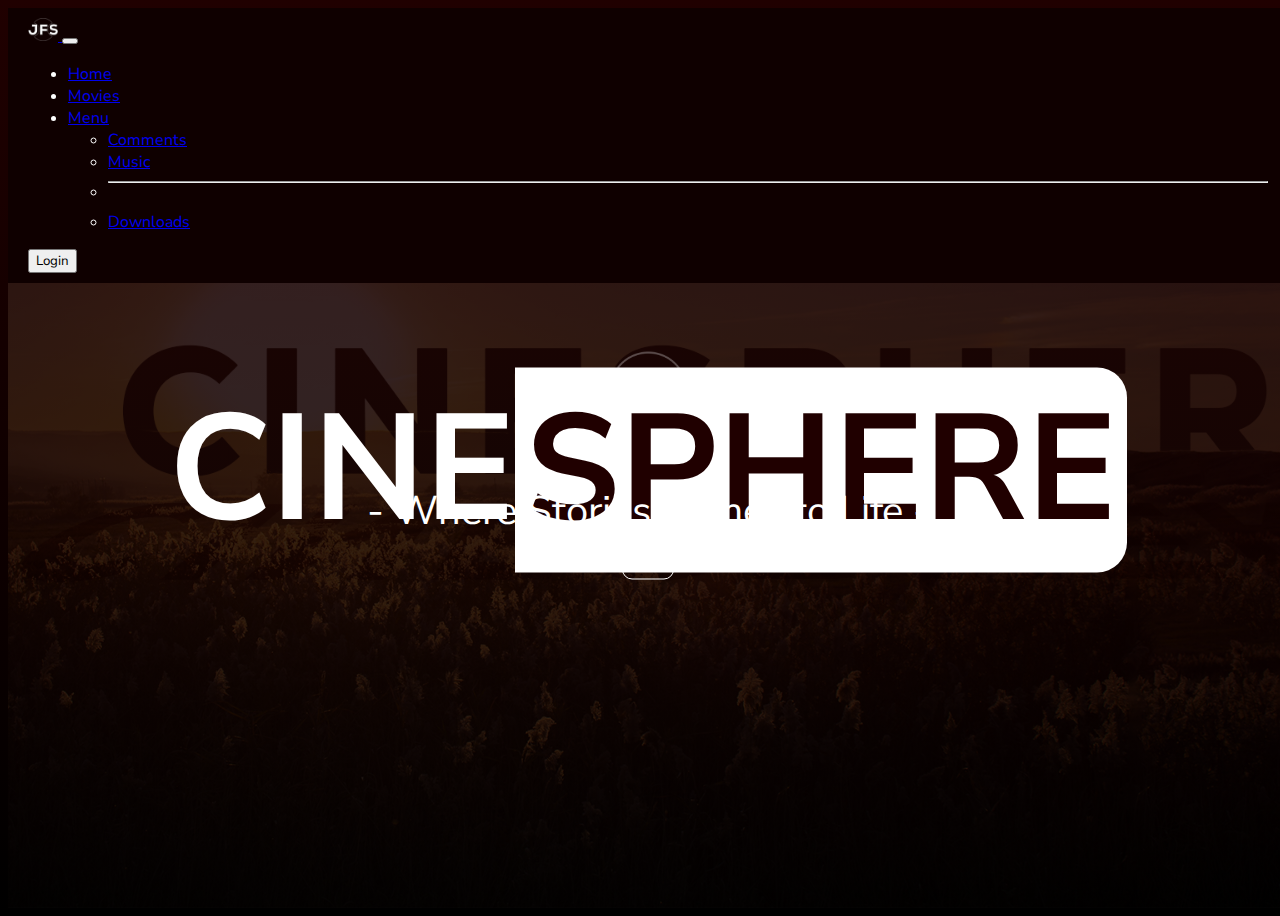
<file: index.html>
<!DOCTYPE html>
<html lang="en">
<head>
    <meta charset="UTF-8">
    <meta name="viewport" content="width=device-width, initial-scale=1.0">
    <title>JFS: Where Stories Come to Life</title>
    <link href="https://cdn.jsdelivr.net/npm/bootstrap@5.3.1/dist/css/bootstrap.min.css" rel="stylesheet" integrity="sha384-4bw+/aepP/YC94hEpVNVgiZdgIC5+VKNBQNGCHeKRQN+PtmoHDEXuppvnDJzQIu9" crossorigin="anonymous">
    <link rel="stylesheet" href="style.css">
    <link rel="preconnect" href="https://fonts.googleapis.com">
    <link rel="preconnect" href="https://fonts.gstatic.com" crossorigin>
    <link href="https://fonts.googleapis.com/css2?family=Nunito+Sans:ital,opsz,wght@0,6..12,200;0,6..12,300;0,6..12,400;0,6..12,500;0,6..12,600;0,6..12,700;0,6..12,800;0,6..12,900;0,6..12,1000;1,6..12,200;1,6..12,300;1,6..12,400;1,6..12,500;1,6..12,600;1,6..12,700;1,6..12,800;1,6..12,900;1,6..12,1000&display=swap" rel="stylesheet">
    <link rel="preconnect" href="https://fonts.googleapis.com">
    <link rel="preconnect" href="https://fonts.gstatic.com" crossorigin>
    <link href="https://fonts.googleapis.com/css2?family=Kalam:wght@300;400;700&family=Nunito+Sans:ital,opsz,wght@0,6..12,200;0,6..12,300;0,6..12,400;0,6..12,500;0,6..12,600;0,6..12,700;0,6..12,800;0,6..12,900;0,6..12,1000;1,6..12,200;1,6..12,300;1,6..12,400;1,6..12,500;1,6..12,600;1,6..12,700;1,6..12,800;1,6..12,900;1,6..12,1000&display=swap" rel="stylesheet">
</head>
<body>
  <div class="hero hero-md">
    <nav class="navbar navbar-expand-lg fixed-top" data-bs-theme="dark">
      <div class="container-fluid">
        <a class="navbar-brand" href="login.html">
          <img src="img/logo.png" alt="Bootstrap" width="30">
        </a>    
        <button class="navbar-toggler" type="button" data-bs-toggle="collapse" data-bs-target="#navbarSupportedContent" aria-controls="navbarSupportedContent" aria-expanded="false" aria-label="Toggle navigation">
          <span class="navbar-toggler-icon"></span>
        </button>
        <div class="collapse navbar-collapse" id="navbarSupportedContent">
          <ul class="navbar-nav me-auto mb-2 mb-lg-0">
            <li class="nav-item">
              <a class="nav-link" aria-current="page" href="login.html">Home</a>
            </li>
            <li class="nav-item">
              <a class="nav-link" href="login.html">Movies</a>
            </li>
            <li class="nav-item dropdown">
              <a class="nav-link dropdown-toggle" href="#" role="button" data-bs-toggle="dropdown" aria-expanded="false">
                Menu
              </a>
              <ul class="dropdown-menu">
                <li><a class="dropdown-item" href="login.html">Comments</a></li>
                <li><a class="dropdown-item" href="login.html">Music</a></li>
                <li><hr class="dropdown-divider"></li>
                <li><a class="dropdown-item" href="login.html">Downloads</a></li>
              </ul>
            </li>
          </ul>
          <form class="d-flex" role="search">
            <!-- <input class="form-control me-2" type="search" placeholder="Search" aria-label="Search"> -->
            <button class="btn btn-outline-light" type="submit">Login</button>
          </form>
        </div>
      </div>
    </nav>

    <div class="hero-content" id="home">
      <img src="img/logo.png" alt="" width="10%" class="rotate">
      <h1 class="hero-title">CINE<span class="hero-subtitle2">SPHERE</span></h1>
      <p class="hero-subtitle">- Where Stories Comes to Life -</p>
      <!-- <button class="btn btn-outline-light hero-search" type="submit"><a href="login.html">Login</a></button> -->
      <a href="login.html" class="hero-search">Login</a>
    </div>

  </div>

  <script src="https://cdn.jsdelivr.net/npm/bootstrap@5.3.1/dist/js/bootstrap.bundle.min.js" integrity="sha384-HwwvtgBNo3bZJJLYd8oVXjrBZt8cqVSpeBNS5n7C8IVInixGAoxmnlMuBnhbgrkm" crossorigin="anonymous"></script>
</body>
</html>
</file>
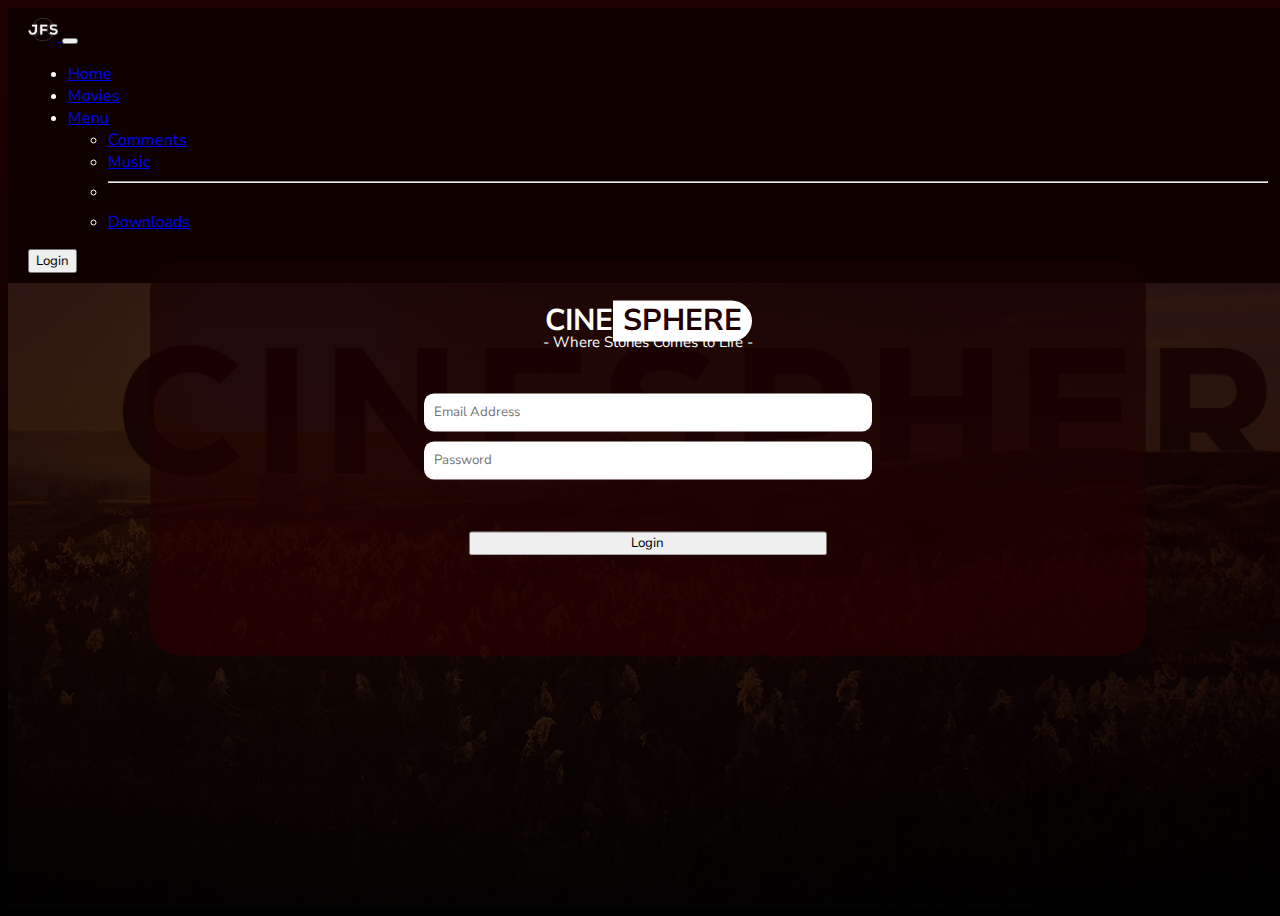
<file: login.html>
<!DOCTYPE html>
<html lang="en">
<head>
    <meta charset="UTF-8">
    <meta name="viewport" content="width=device-width, initial-scale=1.0">
    <title>JFS: Where Stories Come to Life</title>
    <link href="https://cdn.jsdelivr.net/npm/bootstrap@5.3.1/dist/css/bootstrap.min.css" rel="stylesheet" integrity="sha384-4bw+/aepP/YC94hEpVNVgiZdgIC5+VKNBQNGCHeKRQN+PtmoHDEXuppvnDJzQIu9" crossorigin="anonymous">
    <link rel="preconnect" href="https://fonts.googleapis.com">
    <link rel="preconnect" href="https://fonts.gstatic.com" crossorigin>
    <link href="https://fonts.googleapis.com/css2?family=Nunito+Sans:ital,opsz,wght@0,6..12,200;0,6..12,300;0,6..12,400;0,6..12,500;0,6..12,600;0,6..12,700;0,6..12,800;0,6..12,900;0,6..12,1000;1,6..12,200;1,6..12,300;1,6..12,400;1,6..12,500;1,6..12,600;1,6..12,700;1,6..12,800;1,6..12,900;1,6..12,1000&display=swap" rel="stylesheet">
    <link rel="preconnect" href="https://fonts.googleapis.com">
    <link rel="preconnect" href="https://fonts.gstatic.com" crossorigin>
    <link href="https://fonts.googleapis.com/css2?family=Kalam:wght@300;400;700&family=Nunito+Sans:ital,opsz,wght@0,6..12,200;0,6..12,300;0,6..12,400;0,6..12,500;0,6..12,600;0,6..12,700;0,6..12,800;0,6..12,900;0,6..12,1000;1,6..12,200;1,6..12,300;1,6..12,400;1,6..12,500;1,6..12,600;1,6..12,700;1,6..12,800;1,6..12,900;1,6..12,1000&display=swap" rel="stylesheet">
    <link rel="stylesheet" href="style.css">
  </head>
<body>
  <div class="hero hero-md">
    <nav class="navbar navbar-expand-lg fixed-top" data-bs-theme="dark">
      <div class="container-fluid">
        <a class="navbar-brand" href="login.html">
          <img src="img/logo.png" alt="Bootstrap" width="30">
        </a>    
        <button class="navbar-toggler" type="button" data-bs-toggle="collapse" data-bs-target="#navbarSupportedContent" aria-controls="navbarSupportedContent" aria-expanded="false" aria-label="Toggle navigation">
          <span class="navbar-toggler-icon"></span>
        </button>
        <div class="collapse navbar-collapse" id="navbarSupportedContent">
          <ul class="navbar-nav me-auto mb-2 mb-lg-0">
            <li class="nav-item">
              <a class="nav-link" aria-current="page" href="login.html">Home</a>
            </li>
            <li class="nav-item">
              <a class="nav-link" href="login.html">Movies</a>
            </li>
            <li class="nav-item dropdown">
              <a class="nav-link dropdown-toggle" href="#" role="button" data-bs-toggle="dropdown" aria-expanded="false">
                Menu
              </a>
              <ul class="dropdown-menu">
                <li><a class="dropdown-item" href="login.html">Comments</a></li>
                <li><a class="dropdown-item" href="login.html">Music</a></li>
                <li><hr class="dropdown-divider"></li>
                <li><a class="dropdown-item" href="login.html">Downloads</a></li>
              </ul>
            </li>
          </ul>
          <form class="d-flex" role="search">
            <!-- <input class="form-control me-2" type="search" placeholder="Search" aria-label="Search"> -->
            <button class="btn btn-outline-light" type="submit">Login</button>
          </form>
        </div>
      </div>
    </nav>

    <div class="hero-content login-form" id="home">
      <h1 class="hero-title">CINE<span class="hero-subtitle2">SPHERE</span></h1>
      <p class="hero-subtitle">- Where Stories Comes to Life -</p>
      <form action="" method="post" id="loginForm">
        <input type="email" name="Email" id="email" placeholder="Email Address">
        <input type="password" name="password" id="pswd" placeholder="Password">
        <p id="loginError" class="error"></p>
        <a href="main.html" id="link">
          <button class="btn btn-outline-light hey" type="submit">
            Login
          </button>
        </a>
      </form>
      <!-- <a href="main.html">
        <button class="btn btn-outline-light hey" type="submit">
          Login
        </button>
        
      </a> -->
    </div>

  </div>

  <script src="login.js"></script>
  <script src="https://cdn.jsdelivr.net/npm/bootstrap@5.3.1/dist/js/bootstrap.bundle.min.js" integrity="sha384-HwwvtgBNo3bZJJLYd8oVXjrBZt8cqVSpeBNS5n7C8IVInixGAoxmnlMuBnhbgrkm" crossorigin="anonymous"></script>
</body>
</html>
</file>
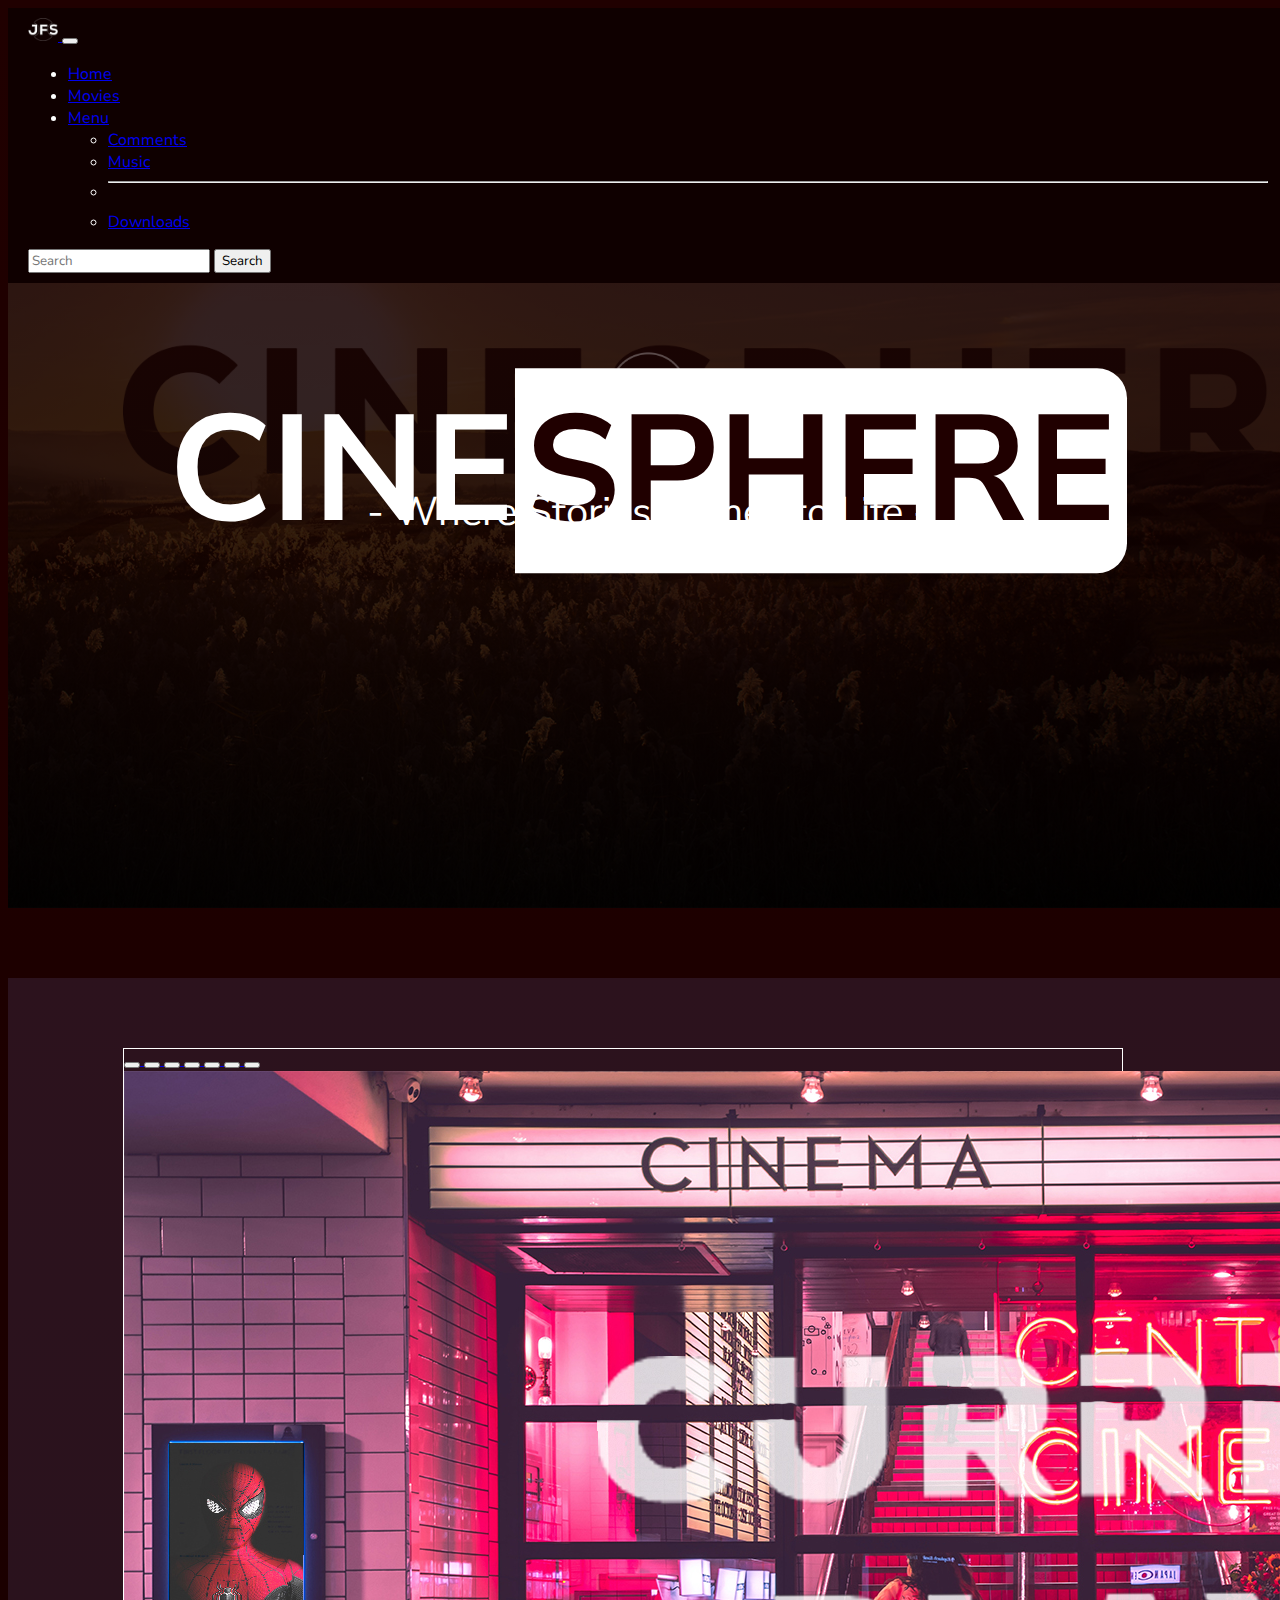
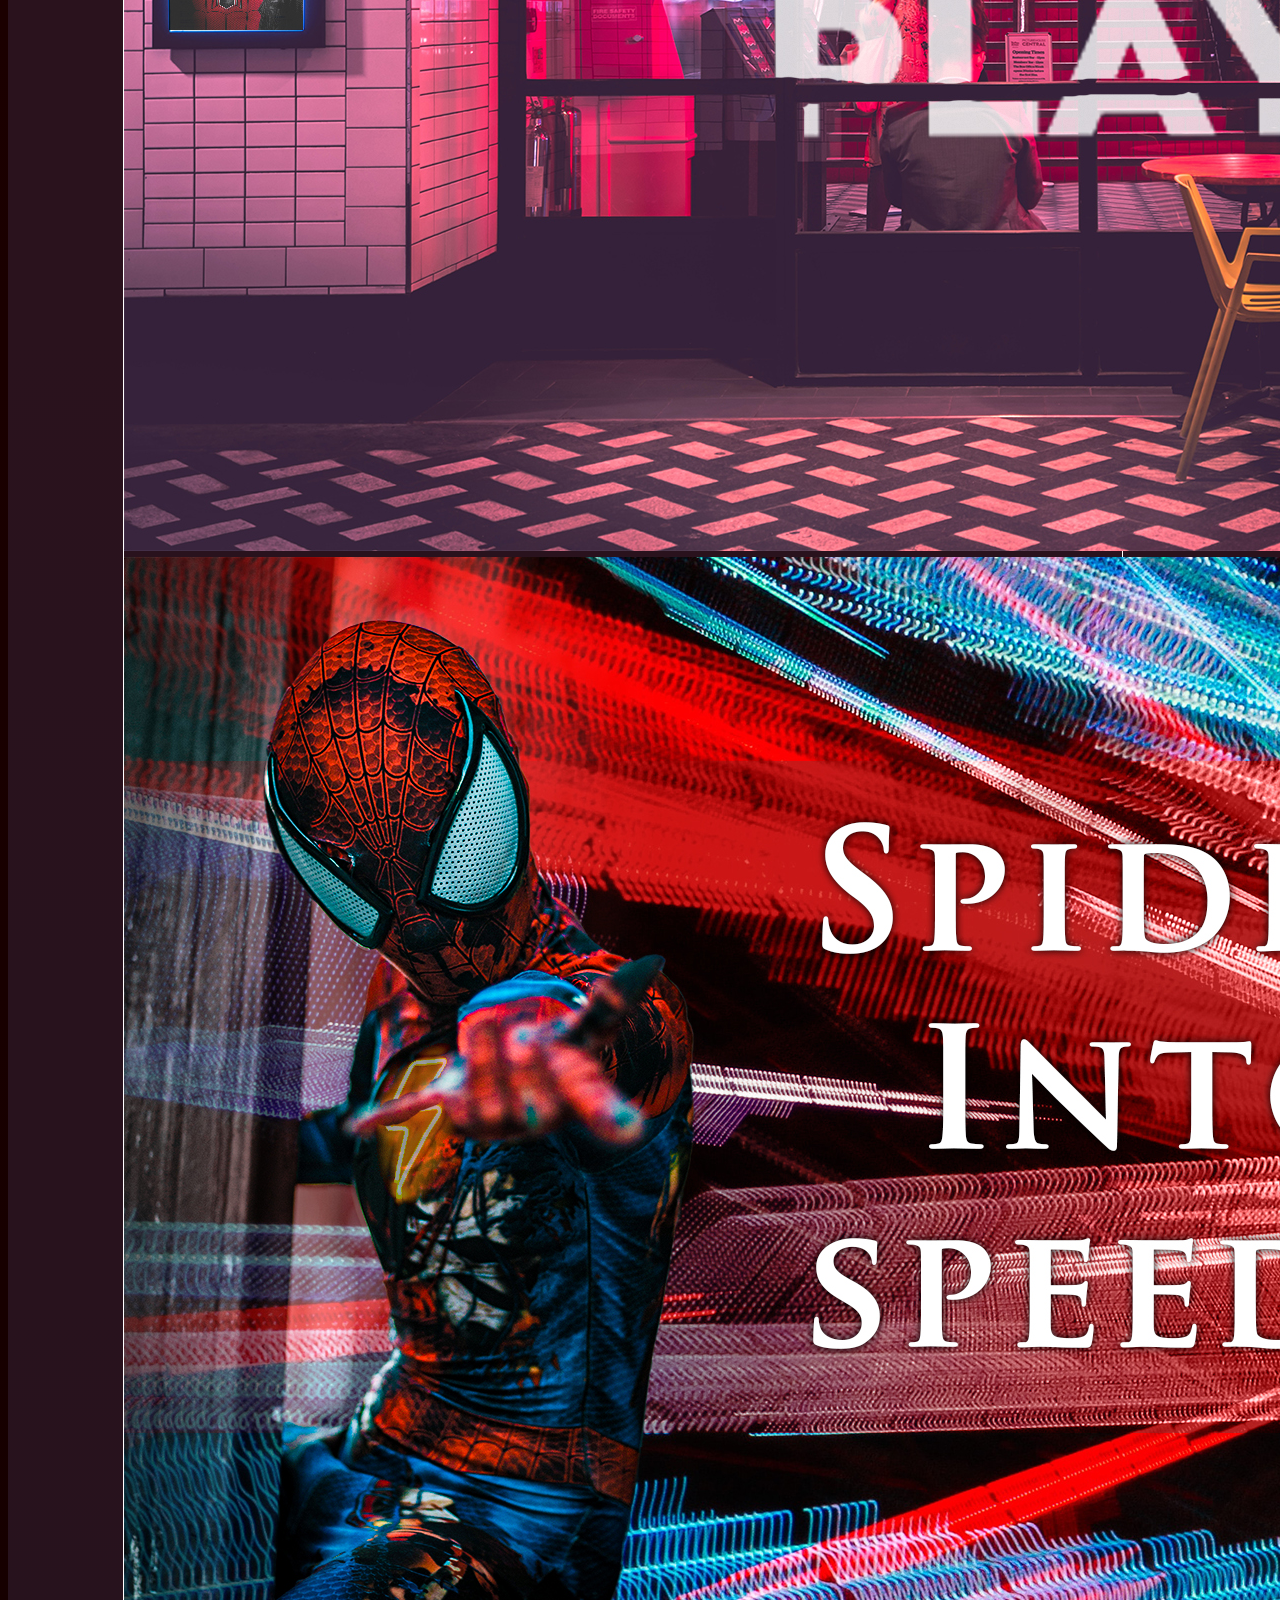
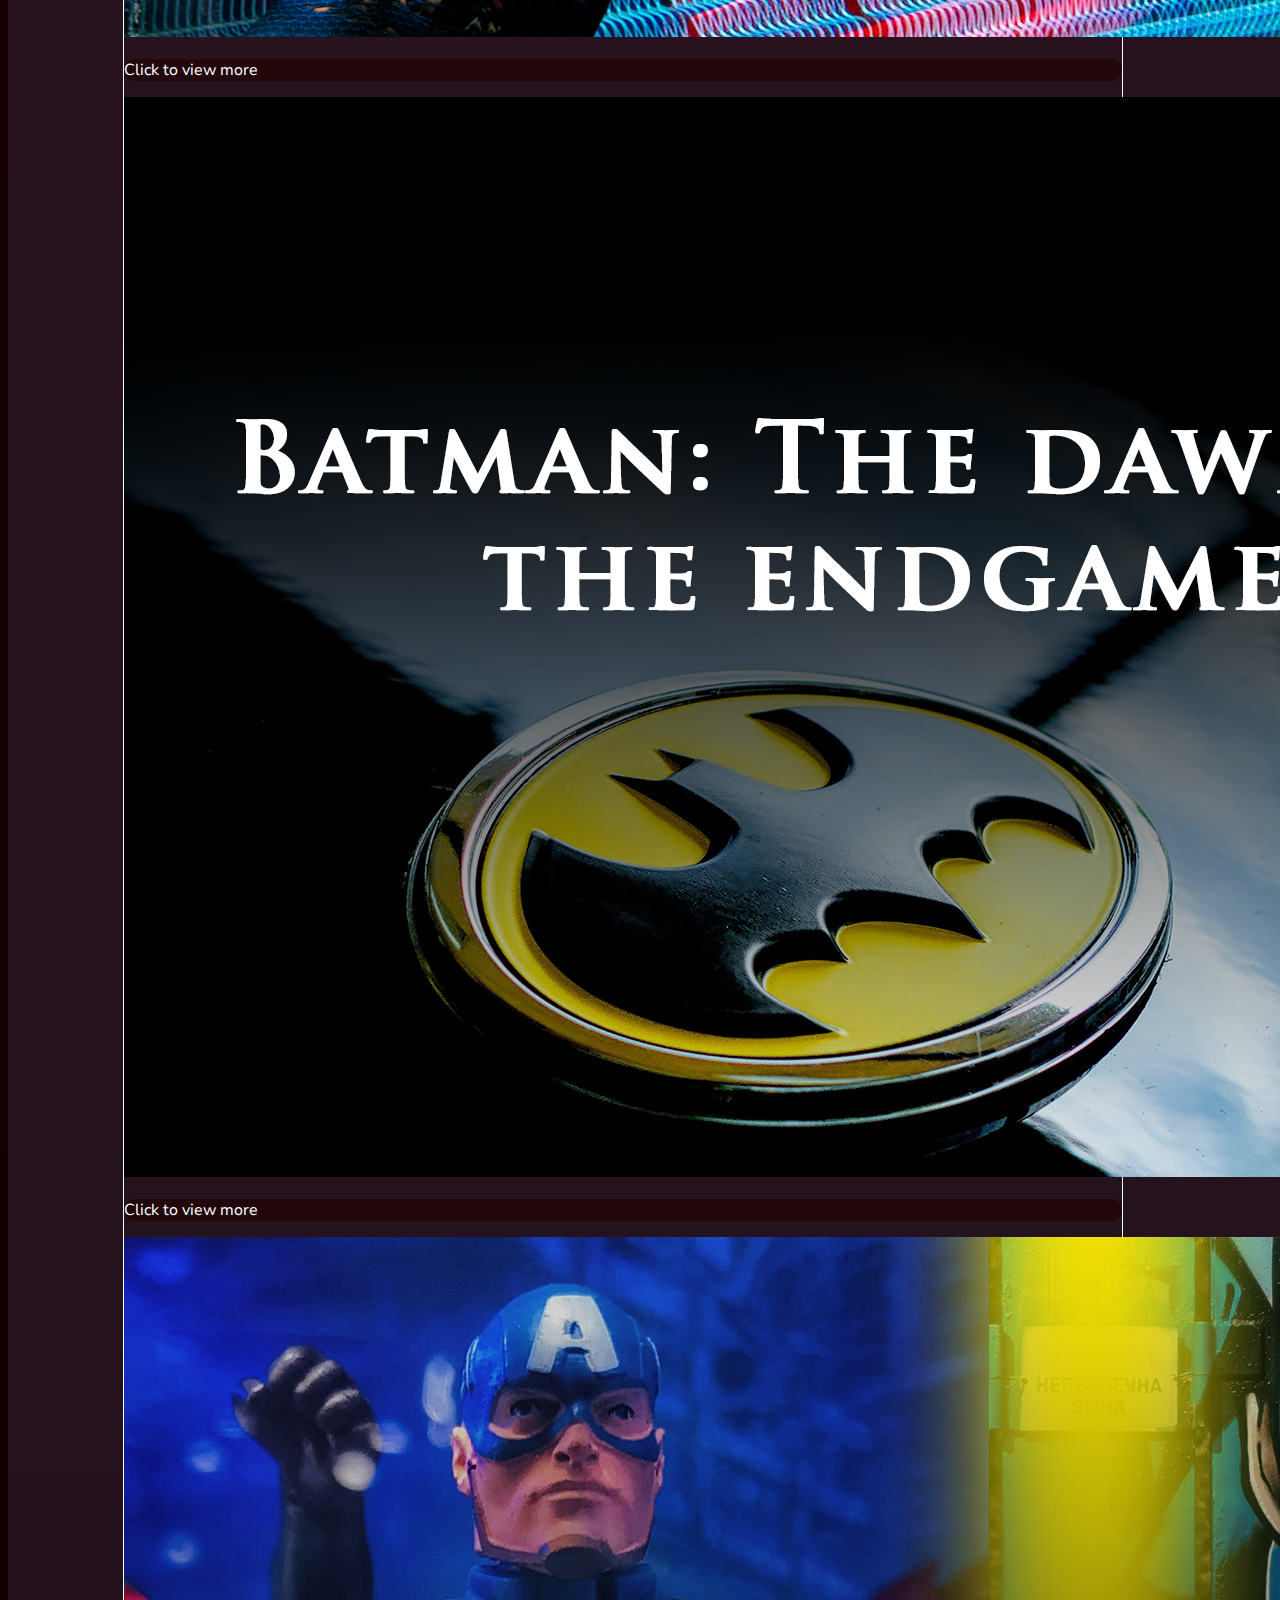
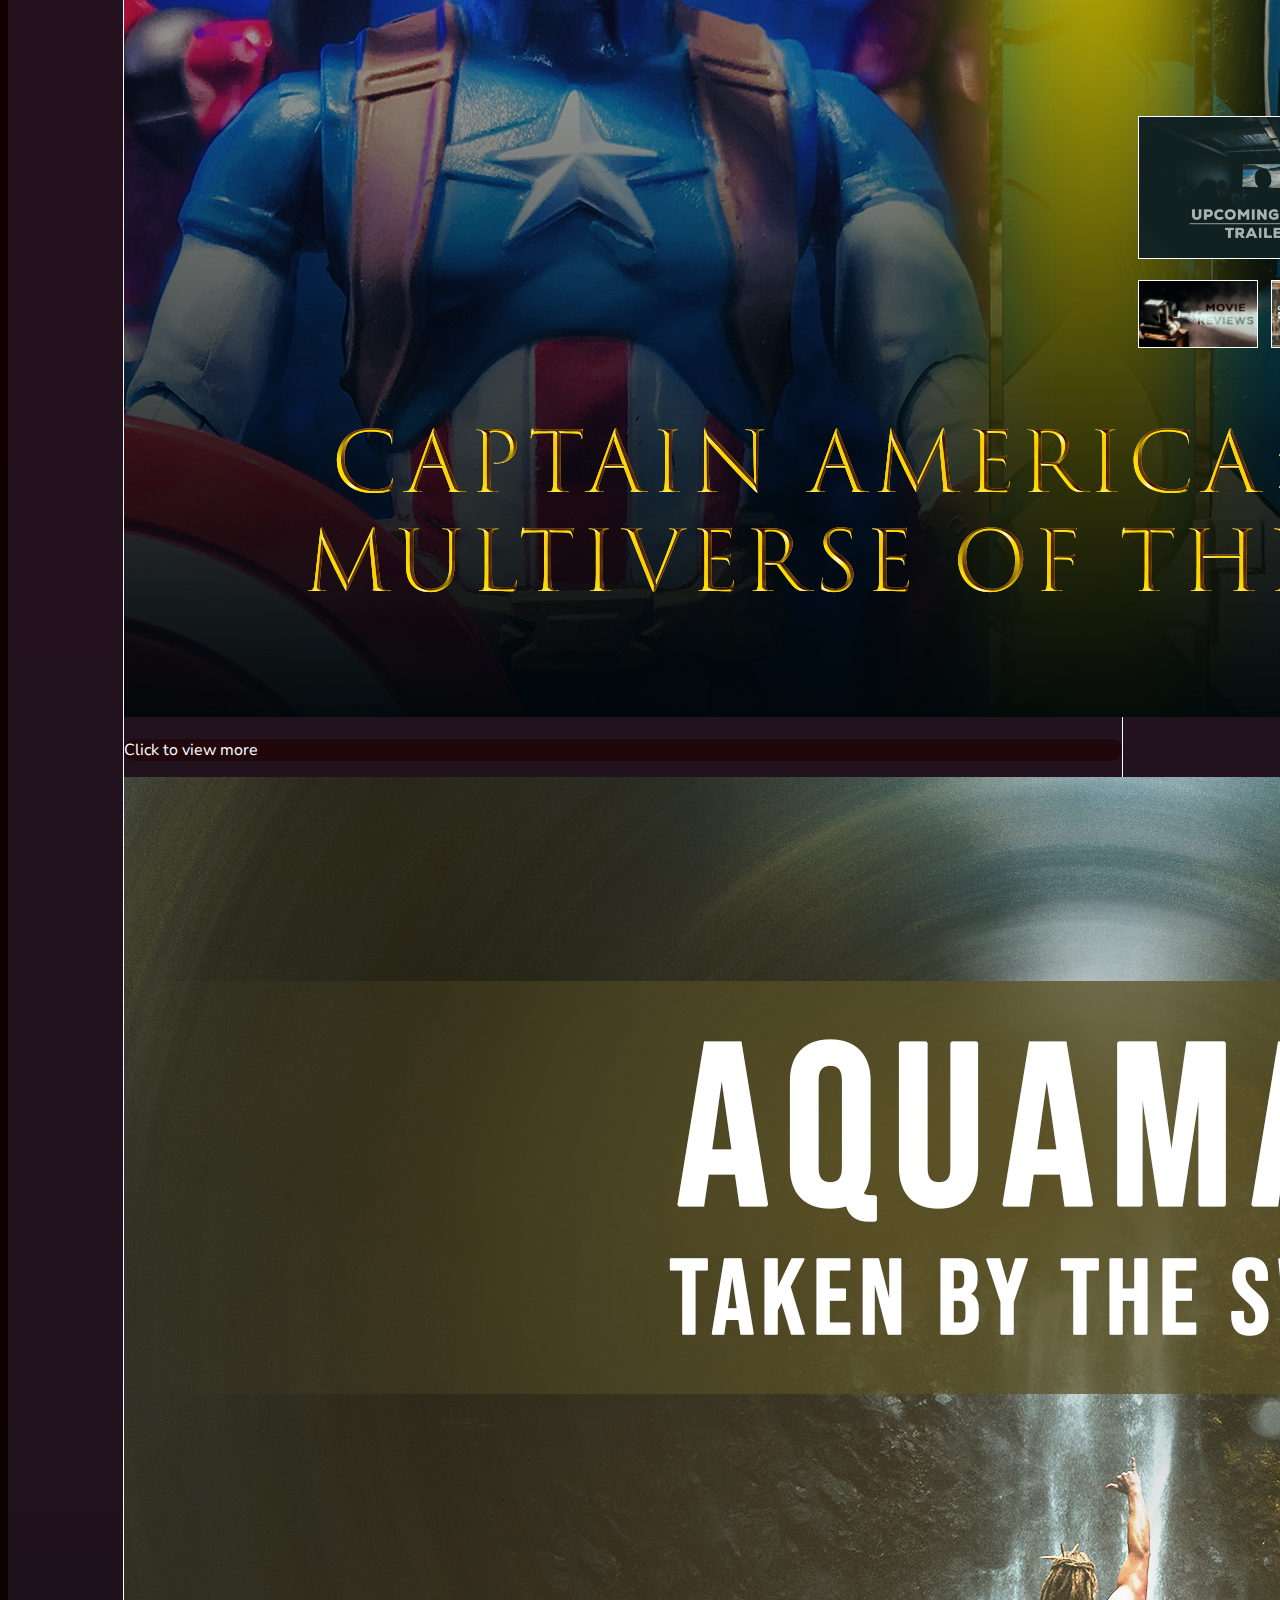
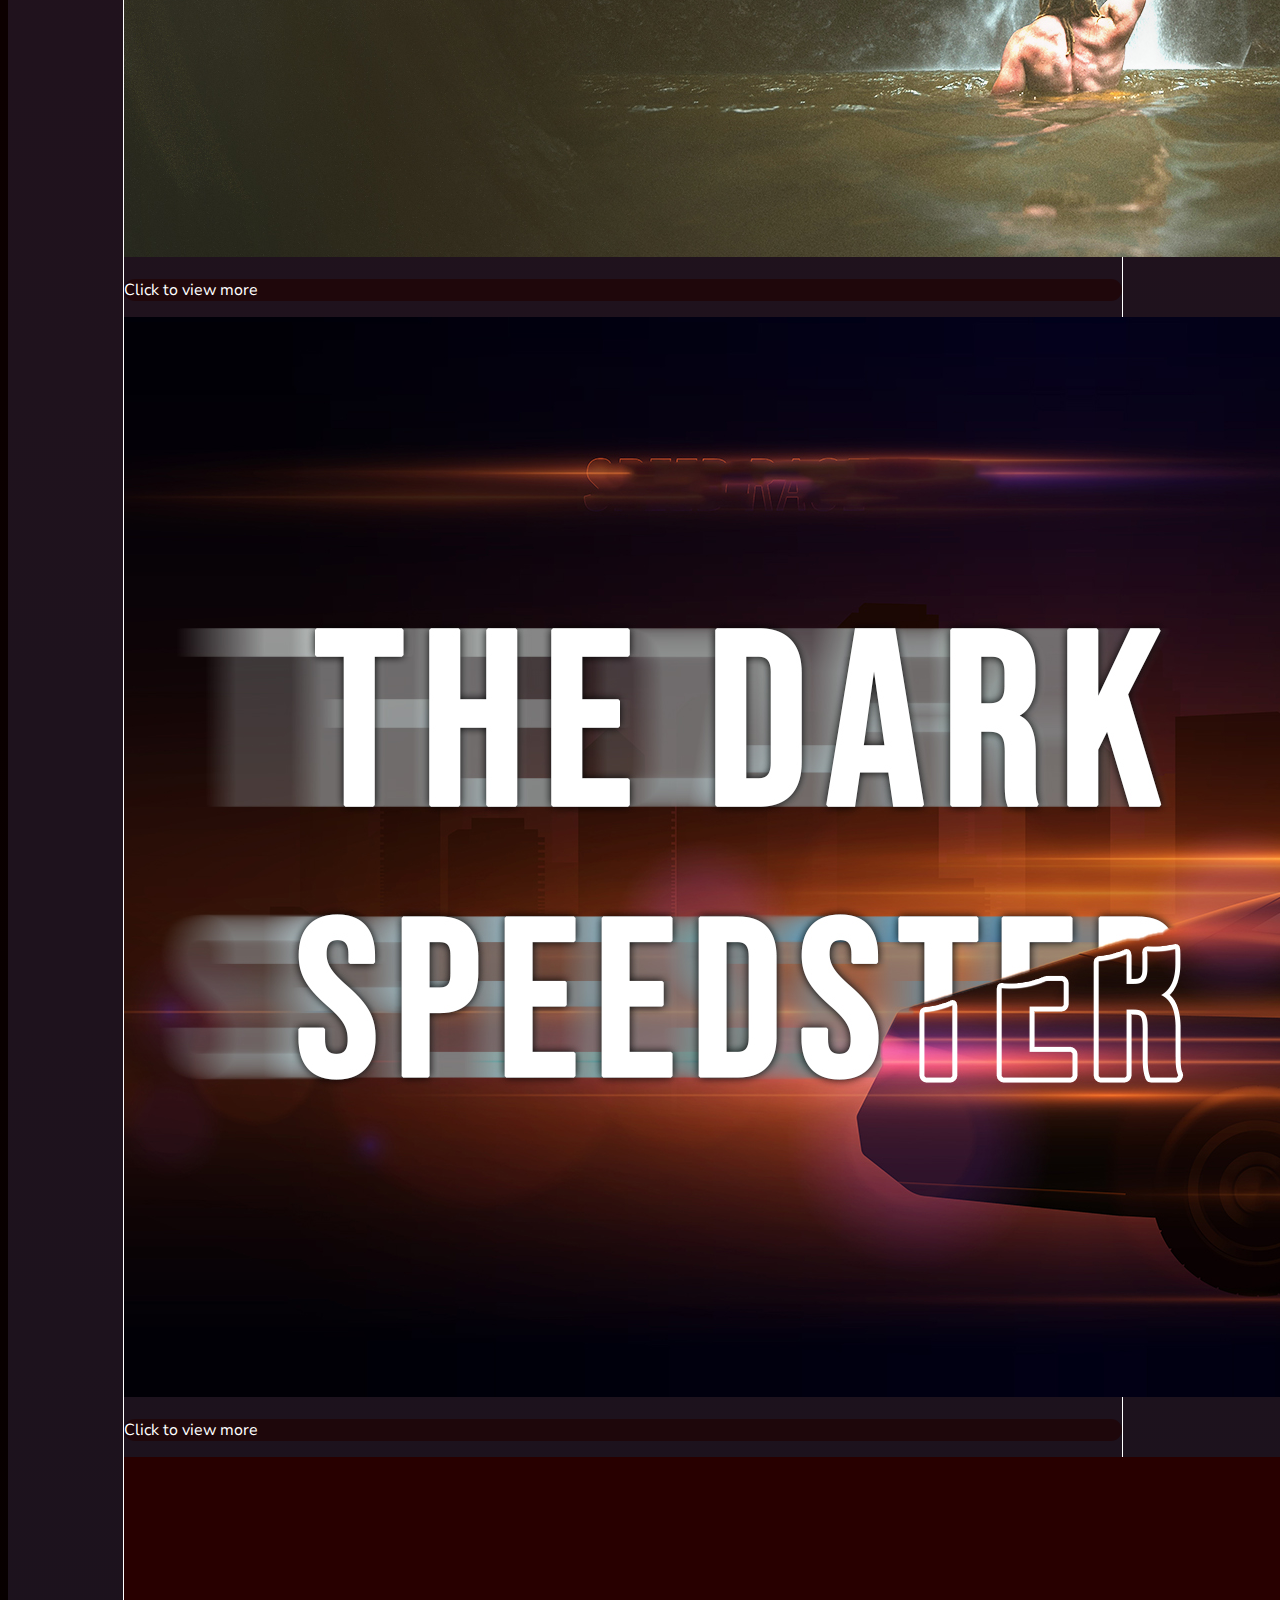
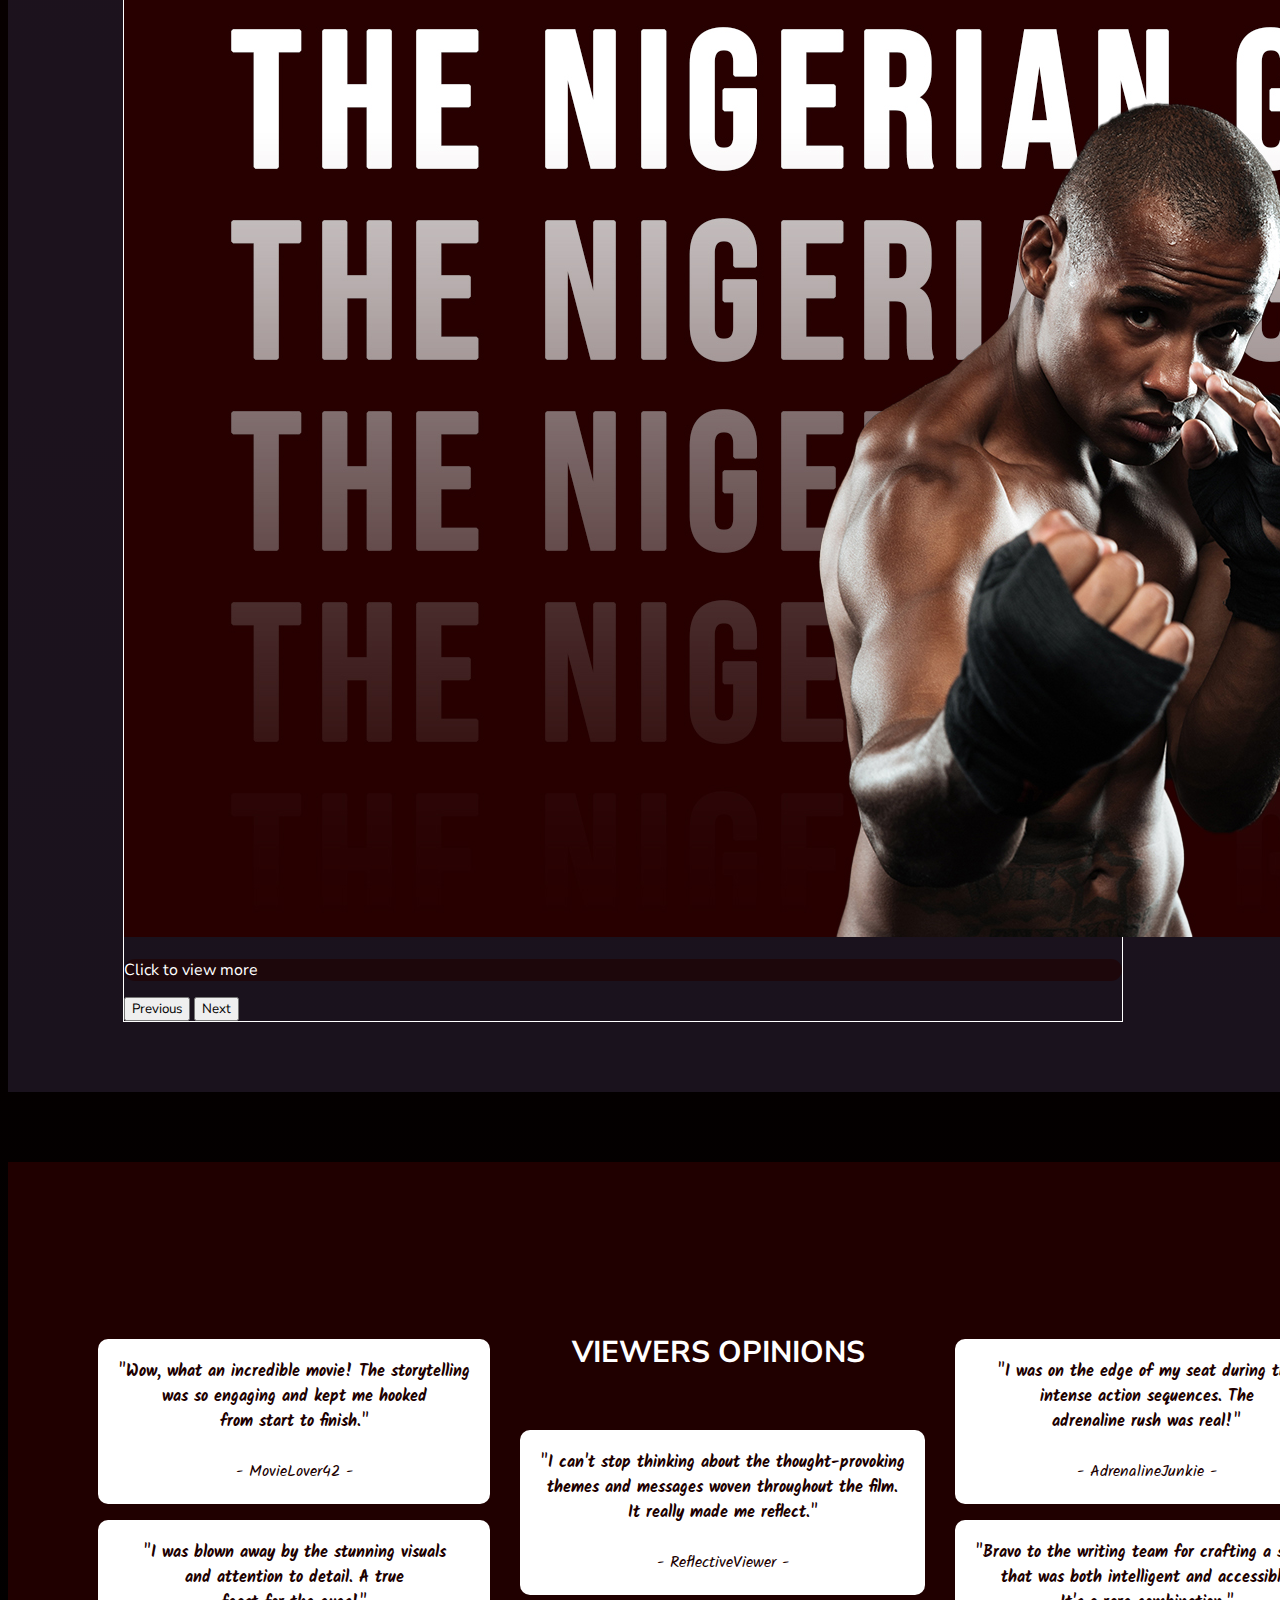
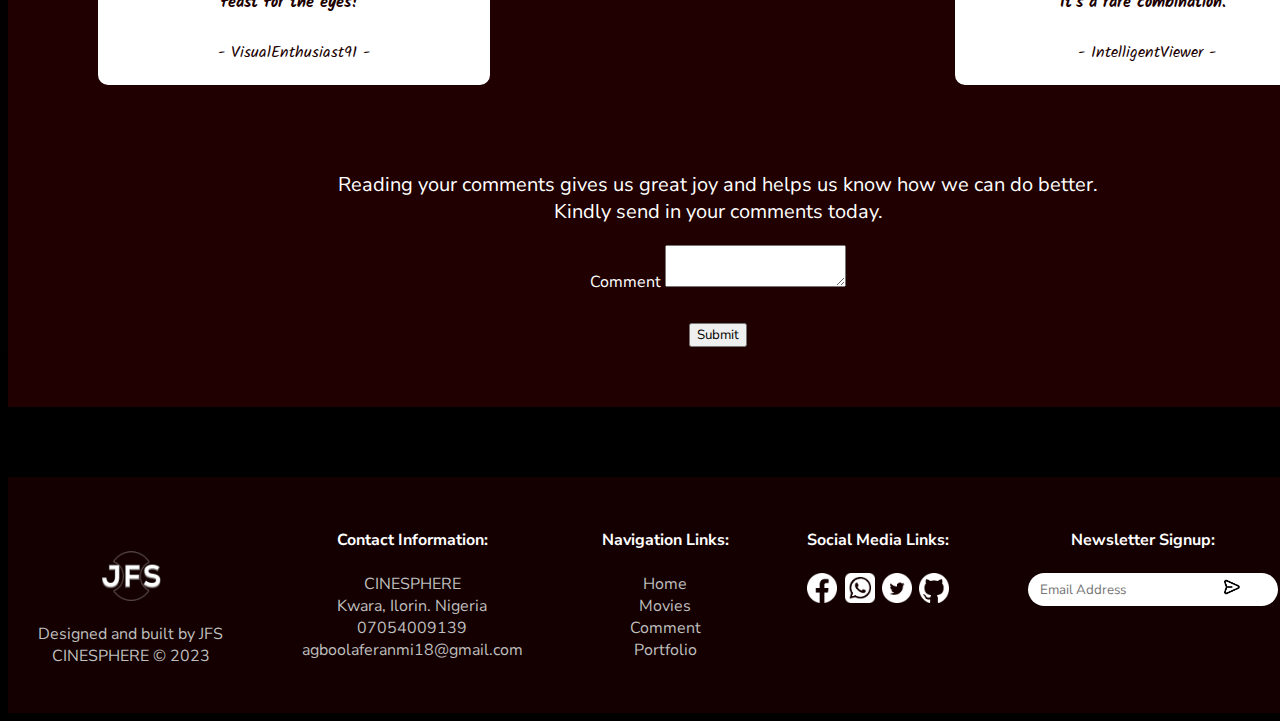
<file: main.html>
<!DOCTYPE html>
<html lang="en">
<head>
    <meta charset="UTF-8">
    <meta name="viewport" content="width=device-width, initial-scale=1.0">
    <title>JFS: Where Stories Come to Life</title>
    <link href="https://cdn.jsdelivr.net/npm/bootstrap@5.3.1/dist/css/bootstrap.min.css" rel="stylesheet" integrity="sha384-4bw+/aepP/YC94hEpVNVgiZdgIC5+VKNBQNGCHeKRQN+PtmoHDEXuppvnDJzQIu9" crossorigin="anonymous">
    <link rel="stylesheet" href="style.css">
    <link rel="preconnect" href="https://fonts.googleapis.com">
    <link rel="preconnect" href="https://fonts.gstatic.com" crossorigin>
    <link href="https://fonts.googleapis.com/css2?family=Nunito+Sans:ital,opsz,wght@0,6..12,200;0,6..12,300;0,6..12,400;0,6..12,500;0,6..12,600;0,6..12,700;0,6..12,800;0,6..12,900;0,6..12,1000;1,6..12,200;1,6..12,300;1,6..12,400;1,6..12,500;1,6..12,600;1,6..12,700;1,6..12,800;1,6..12,900;1,6..12,1000&display=swap" rel="stylesheet">
    <link rel="preconnect" href="https://fonts.googleapis.com">
    <link rel="preconnect" href="https://fonts.gstatic.com" crossorigin>
    <link href="https://fonts.googleapis.com/css2?family=Kalam:wght@300;400;700&family=Nunito+Sans:ital,opsz,wght@0,6..12,200;0,6..12,300;0,6..12,400;0,6..12,500;0,6..12,600;0,6..12,700;0,6..12,800;0,6..12,900;0,6..12,1000;1,6..12,200;1,6..12,300;1,6..12,400;1,6..12,500;1,6..12,600;1,6..12,700;1,6..12,800;1,6..12,900;1,6..12,1000&display=swap" rel="stylesheet">
</head>
<body>
  <div class="hero">
    <nav class="navbar navbar-expand-lg fixed-top" data-bs-theme="dark">
      <div class="container-fluid">
        <a class="navbar-brand" href="#">
          <img src="img/logo.png" alt="Bootstrap" width="30">
        </a>    
        <button class="navbar-toggler" type="button" data-bs-toggle="collapse" data-bs-target="#navbarSupportedContent" aria-controls="navbarSupportedContent" aria-expanded="false" aria-label="Toggle navigation">
          <span class="navbar-toggler-icon"></span>
        </button>
        <div class="collapse navbar-collapse" id="navbarSupportedContent">
          <ul class="navbar-nav me-auto mb-2 mb-lg-0">
            <li class="nav-item">
              <a class="nav-link" aria-current="page" href="#home">Home</a>
            </li>
            <li class="nav-item">
              <a class="nav-link" href="#movies">Movies</a>
            </li>
            <li class="nav-item dropdown">
              <a class="nav-link dropdown-toggle" href="#" role="button" data-bs-toggle="dropdown" aria-expanded="false">
                Menu
              </a>
              <ul class="dropdown-menu">
                <li><a class="dropdown-item" href="#comment">Comments</a></li>
                <li><a class="dropdown-item" href="#">Music</a></li>
                <li><hr class="dropdown-divider"></li>
                <li><a class="dropdown-item" href="#">Downloads</a></li>
              </ul>
            </li>
          </ul>
          <form class="d-flex" role="search">
            <input class="form-control me-2" type="search" placeholder="Search" aria-label="Search">
            <button class="btn btn-outline-light" type="submit">Search</button>
          </form>
        </div>
      </div>
    </nav>

    <div class="hero-content" id="home">
      <img src="img/logo.png" alt="" width="10%" class="rotate">
      <h1 class="hero-title">CINE<span class="hero-subtitle2">SPHERE</span></h1>
      <p class="hero-subtitle">- Where Stories Comes to Life -</p>
    </div>

  </div>

  <section class="mov" id="movies">
    <div class="mov-flex">
      <a href="#" class="mov-link-carosel">
        <div id="carouselExampleCaptions" class="carousel slide mov-img">
          <div class="carousel-indicators">
            <button type="button" data-bs-target="#carouselExampleCaptions" data-bs-slide-to="0" class="active" aria-current="true" aria-label="Slide 1"></button>
            <button type="button" data-bs-target="#carouselExampleCaptions" data-bs-slide-to="1" aria-label="Slide 2"></button>
            <button type="button" data-bs-target="#carouselExampleCaptions" data-bs-slide-to="2" aria-label="Slide 3"></button>
            <button type="button" data-bs-target="#carouselExampleCaptions" data-bs-slide-to="3" aria-label="Slide 4"></button>
            <button type="button" data-bs-target="#carouselExampleCaptions" data-bs-slide-to="4" aria-label="Slide 5"></button>
            <button type="button" data-bs-target="#carouselExampleCaptions" data-bs-slide-to="5" aria-label="Slide 6"></button>
            <button type="button" data-bs-target="#carouselExampleCaptions" data-bs-slide-to="6" aria-label="Slide 7"></button>
          </div>
          <div class="carousel-inner">
            <div class="carousel-item active">
              <img src="img/main-movies.jpg" class="d-block w-100" alt="...">
            </div>
            <div class="carousel-item">
              <img src="img/movie-slide1.jpg" class="d-block w-100" alt="...">
              <div class="carousel-caption d-none d-md-block">
                <a href="#" class="mov-link">
                  <p style="background-color: rgba(32, 0, 0, 0.6); border-radius: 50px;">Click to view more</p>
                </a>           
              </div>
            </div>
            <div class="carousel-item">
              <img src="img/movie-slide2.jpg" class="d-block w-100" alt="...">
              <div class="carousel-caption d-none d-md-block">
                <a href="#" class="mov-link">
                  <p style="background-color: rgba(32, 0, 0, 0.6); border-radius: 50px;">Click to view more</p>
                </a>  
              </div>
            </div>
            <div class="carousel-item">
              <img src="img/movie-slide3.jpg" class="d-block w-100" alt="...">
              <div class="carousel-caption d-none d-md-block">
                <a href="#" class="mov-link">
                  <p style="background-color: rgba(32, 0, 0, 0.6); border-radius: 50px;">Click to view more</p>
                </a>  
              </div>
            </div>
            <div class="carousel-item">
              <img src="img/movie-slide4.jpg" class="d-block w-100" alt="...">
              <div class="carousel-caption d-none d-md-block">
                <a href="#" class="mov-link">
                  <p style="background-color: rgba(32, 0, 0, 0.6); border-radius: 50px;">Click to view more</p>
                </a>  
              </div>
            </div>
            <div class="carousel-item">
              <img src="img/movie-slide5.jpg" class="d-block w-100" alt="...">
              <div class="carousel-caption d-none d-md-block">
                <a href="#" class="mov-link">
                  <p style="background-color: rgba(32, 0, 0, 0.6); border-radius: 50px;">Click to view more</p>
                </a>  
              </div>
            </div>
            <div class="carousel-item">
              <img src="img/movie-slide6.jpg" class="d-block w-100" alt="...">
              <div class="carousel-caption d-none d-md-block">
                <a href="#" class="mov-link">
                  <p style="background-color: rgba(32, 0, 0, 0.6); border-radius: 50px;">Click to view more</p>
                </a>  
              </div>
            </div>
          </div>
          <button class="carousel-control-prev" type="button" data-bs-target="#carouselExampleCaptions" data-bs-slide="prev">
            <span class="carousel-control-prev-icon" aria-hidden="true"></span>
            <span class="visually-hidden">Previous</span>
          </button>
          <button class="carousel-control-next" type="button" data-bs-target="#carouselExampleCaptions" data-bs-slide="next">
            <span class="carousel-control-next-icon" aria-hidden="true"></span>
            <span class="visually-hidden">Next</span>
          </button>
        </div>
      </a>

      <div class="mov-right">
        <a href="#" class="mov-link">
          <div class="mov-hover">
            <img src="img/upcoming-movies.jpg" alt="" width="100%" class="mov-img">
            <p class="mov-text">Click for details<br>on Upcoming movies</p>
          </div>
        </a>

        <!-- note, .image = mov-hover, img = mov-img, .content = mov-text -->
        <div class="mov-right-down">
          <a href="#" class="mov-link">
            <div class="mov-hover">
              <img src="img/movie-review.jpg" alt="" width="100%" class="mov-img">
              <p class="mov-text">Click to view<br>reviewed movies</p>
            </div>
          </a>
          
          <a href="#" class="mov-link">
            <div class="mov-hover">
              <img src="img/general-news.jpg" alt="" width="100%" class="mov-img">
              <p class="mov-text">Click to view<br>world updates on movies</p>
            </div>
          </a>
        </div>
      </div>

    </div>

  </section>

  <section class="comment" id="comment">
    <p class="comment-header">
      VIEWERS OPINIONS
    </p>

    <div class="comment-container">

      <div class="comment-col1">
        <p class="comment-text">
          "Wow, what an incredible movie! The storytelling<br>
          was so engaging and kept me hooked<br>
          from start to finish."<br><br>
          <span class="comment-name">- MovieLover42 -</span>
        </p>
        <p class="comment-text">
          "I was blown away by the stunning visuals<br>
          and attention to detail. A true<br>
          feast for the eyes!"<br><br>
          <span class="comment-name">- VisualEnthusiast91 -</span>
        </p>
      </div>

      <div class="comment-col2">
        <p class="comment-text">
          "I can't stop thinking about the thought-provoking<br>
          themes and messages woven throughout the film.<br>
          It really made me reflect."<br><br>
          <span class="comment-name">- ReflectiveViewer -</span>
        </p>
      </div>
      <div class="comment-col3">
        <p class="comment-text">
          "I was on the edge of my seat during the<br>
          intense action sequences. The<br>
          adrenaline rush was real!"<br><br>
          <span class="comment-name">- AdrenalineJunkie -</span>
        </p>
        <p class="comment-text">
          "Bravo to the writing team for crafting a script<br>
          that was both intelligent and accessible.<br>
          It's a rare combination."<br><br>
          <span class="comment-name">- IntelligentViewer -</span>
        </p>
      </div>
    </div>

    <div class="more-comment">
      <p class="more-comment-header">
        Reading your comments gives us great joy and helps us know how we can do better.<br>
        Kindly send in your comments today.
      </p>
      <div class="input-group more-comment-form">
        <span class="input-group-text">Comment</span>
        <textarea class="form-control" aria-label="With textarea"></textarea>
      </div>
      <button type="button" class="btn btn-outline-light">Submit</button>
    </div>
  </section>

  <footer class="footer">
    <div class="footer-row1">
      <br><br><img src="img/logo.png" alt="" width="60" height="50">
      <p>
        Designed and built by JFS<br>
        CINESPHERE <span>&copy;</span> 2023
      </p>
    </div>

    <div class="footer-row2">
      <br><strong class="footer-head">Contact Information:</strong><br><br>
      <a href="#home" class="footer-flex-link">CINESPHERE</a><br>
      <span class="footer-text">Kwara, Ilorin. Nigeria</span><br>
      <span class="footer-text">07054009139</span><br>
      <a href="mailto:agboolaferanmi18@gmail.com" class="footer-flex-link" target="_blank">agboolaferanmi18@gmail.com</a><br>
    </div>

    <div class="footer-row3">
      <br><strong class="footer-head">Navigation Links:</strong><br><br>
      <a href="#home" class="footer-flex-link">Home</a><br>
      <a href="#movies" class="footer-flex-link">Movies</a><br>
      <a href="#comment" class="footer-flex-link">Comment</a><br>
      <a href="#portfolio" class="footer-flex-link">Portfolio</a><br>
    </div>

    <div class="footer-row4">
      <br><strong class="footer-head">Social Media Links:</strong><br><br>
      <div class="footer-icons">
        <a href="https://www.facebook.com/jesuferanmi.agboola/" target="_blank" class="footer-flex-link">
          <img src="img/fb.png" alt="" width="30">
        </a><br>
        <a href="https://wa.me/+2347054009139?text=Hi, this is..." target="_blank" class="footer-flex-link">
          <img src="img/Whatsapp.png" alt="" width="30">
        </a><br>
        <a href="https://twitter.com/_jfstudios" target="_blank" class="footer-flex-link">
          <img src="img/twitter.png" alt="" width="30">
        </a><br>
        <a href="https://github.com/JFstudios03" target="_blank" class="footer-flex-link">
          <img src="img/github.png" alt="" width="30">
        </a>
      </div>
    </div>

    <div class="footer-row5">
      <br><strong class="footer-head">Newsletter Signup:</strong><br><br>
        <form action="" method="post" class="footer-form">
          <input type="email" name="email" id="" placeholder="Email Address" class="form-input">
          <button class="form-btn"><img src="img/send.png" alt="" class="form-img"></button>
        </form>
    </div>
  </footer>

  <script src="https://cdn.jsdelivr.net/npm/bootstrap@5.3.1/dist/js/bootstrap.bundle.min.js" integrity="sha384-HwwvtgBNo3bZJJLYd8oVXjrBZt8cqVSpeBNS5n7C8IVInixGAoxmnlMuBnhbgrkm" crossorigin="anonymous"></script>
</body>
</html>
</file>
<file: style.css>
*{
    font-family: 'Nunito Sans', sans-serif;
}

body{
    background: linear-gradient(rgb(32, 0, 0),rgb(0, 0, 0));
    background-position: center;
    background-size: cover;
    background-repeat: no-repeat;
    width: 100%;
    /* overflow: hidden; */
    color: white;
}
 
/* body::-webkit-scrollbar {
    width: 0%;
} */
.navbar{
    background-color: rgb(15, 0, 0);
    padding: 10px 20px;
}

.nav-link{
    transition: all 1s ease-in-out;
}

.nav-link:hover{
    color: rgb(255, 130, 92);
}

.hero{
    background: linear-gradient(rgba(32, 0, 0, 0.904), rgba(0, 0, 0, 0.8)), url(img/Hero-img.jpg);
    background-position: center;
    background-size: cover;
    min-height: 100vh;
    width: 100%;
    position: relative;
}

.hero-content{
    top: 50%;
    left: 50%;
    transform: translate(-50%, -50%);
    position: absolute;
    text-align: center;
    line-height: 10%;
}

.rotate{
    animation: hero-img 5s ease-in-out infinite;
}

@keyframes animation {
    100% {
        transform: rotate(360deg);
    }
}

.hero-title{
    font-size: 150px;
    font-weight: bold;
    margin: 40px;
}

.hero-subtitle{
    font-size: 40px;
    margin: 40px auto 50px;
}

.hero-subtitle2{
    background-color: white;
    color: rgb(32, 0, 0);
    padding: 0px 10px;
    border-radius: 0px 30px 30px 0px;
}

.hero-search{
    margin-top: 20px;
    border: 1px solid white;
    text-decoration: none;
    color: white;
    transition: all ease-in-out 0.5s;
    padding: 5px;
    border-radius: 10px;
}

.hey {
    width: 80%;
    text-align: center;
}

.hero-search a{
    text-decoration: none;
    color: white;
}

.hero-search:hover{
    color: rgb(15, 0, 0);
    background-color: white;
}

.login-form{
    /* background-color: rgba(20, 0, 0, 0.7); */
    background: linear-gradient(rgba(20, 0, 0, 0.7), rgba(40, 0, 0, 0.7));
    padding: 50px;
    width: 70%;
    border-radius: 30px;
}

.login-form .hero-title{
    font-size: 30px;
    margin: 10px;
}

.login-form .hero-subtitle{
    font-size: 15px;
    margin-top: 20px;
}

.login-form form{
    display: flex;
    flex-direction: column;
    gap: 10px;
    /* margin-top: 50px; */
    width: 50%;
    margin: 50px auto 50px;
}

.login-form input{
    background-color: white;
    border: none;
    padding: 10px;
    border-radius: 10px;
}

.mov{
    /* margin-top: 100px; */
    width: 100%;
    margin: 70px auto;
    padding: 70px 100px;
    background-color: rgba(79, 58, 96, 0.3);
}

.carousel{
    width: 78%;
}

.mov-flex{
    display: flex;
    justify-content: center;
    align-items: center;
    gap: 15px;
}

.mov-right{
    width: 50%;
    display: flex;
    flex-direction: column;
    gap: 15px;
}

.mov-right-down{
    display: flex;
    justify-content: center;
    align-items: center;
    gap: 15px;
}

.mov-hover{
    position: relative;
}

.mov-img{
    border: 1px solid white;
}

.mov-text{
    font-weight: bold;
    width: 100%;
    height: 100%;
    top: 0%;
    left: 0%;
    position: absolute;
    background-color: rgba(32, 0, 0, 0.6);
    display: flex;
    justify-content: center;
    align-items: center;
    flex-direction: column;
    opacity: 0;
    transition: 0.6s;
    text-align: center;
}

.mov-text:hover{
    opacity: 1;
}

.mov-link{
    color: white;
    text-decoration: none;
}

.comment{
    background-color: rgba(32, 0, 0);
    padding: 60px 70px;
    text-align: center;
    width: 100%;
    margin: auto;
}

.comment-header{
    font-size: 30px;
    transform: translateY(80px);
    font-weight: bold;
}

.comment-container{
    display: flex;
    justify-content: center;
    align-items: center;
    gap: 30px;
    margin: 0px auto;
}

.comment-text{
    text-align: center;
    font-weight: bold;
    background-color: white;
    font-family: 'Kalam', cursive;
    color: rgb(32, 0, 0);
    padding: 20px;
    border-radius: 10px;
}

.comment-name{
    font-family: 'Kalam', cursive;
    font-weight: 500; 
}

.more-comment{
    margin-top: 70px;
}

.more-comment-header{
    font-size: 20px;
}

.more-comment-form{
    width: 50%;
    margin: auto;
    margin-bottom: 30px;
}

.footer{
    padding: 30px;
    margin-top: 70px;
    background-color: rgb(20, 0, 0);
    color: rgb(190, 190, 190);
    display: flex;
    justify-content: space-between;
    text-align: center;
    /* align-items: center; */
}

.footer a{
    text-decoration: none;
    color: rgb(190, 190, 190);
    transition: 0.5s ease-in-out;
}

.footer a:hover{
    color: white;
}

.footer-text{
    color: rgb(190, 190, 190);
    transition: 0.5s ease-in-out;
}

.footer-text:hover{
    color: white;
}

.footer-form{
    background-color: white;
    padding: 3px 10px;
    border-radius: 20px;
    width: 100%;
    display: flex;
}

.form-img{
    width: 20px;
}

.form-btn{
    background-color: transparent;
    border: none;
    transition: all 0.3s ease-in-out;
}

.form-btn:hover{
    transform: scale(1.1);
}

.form-input{
    background-color: transparent;
    outline: 0;
    border: none;
}
/* .error{
    background-color: white;
    color: rgb(161, 0, 0);
    padding: 15px 10px;
    width: 60%;
    border-radius: 20px;
    margin: auto;
} */

.footer-icons{
    display: flex;
    justify-content: space-between;
}

.footer-icons img{
    transition: 0.3s ease-in-out;
}

.footer-icons img:hover{
    transform: translateY(-3px);
}

.footer-head{
    color: white;
}

@media screen and (max-width: 400px) {
    *{
        font-family: 'Nunito Sans', sans-serif;
    }
    
    body{
        background: linear-gradient(rgb(32, 0, 0),rgb(0, 0, 0));
        background-position: center;
        background-size: cover;
        background-repeat: no-repeat;
        width: 100%;
        /* overflow: hidden; */
        color: white;
    }
    /* body::-webkit-scrollbar {
        width: 0%;
    } */
    .navbar{
        background-color: rgb(15, 0, 0);
        padding: 10px 20px;
    }
    
    .nav-link{
        transition: all 1s ease-in-out;
    }
    
    .nav-link:hover{
        color: rgb(255, 130, 92);
    }
    
    .hero-md{
        background: linear-gradient(rgba(32, 0, 0, 0.904), rgba(0, 0, 0, 0.8)), url(img/Hero-img.jpg);
        background-position: center;
        background-size: cover;
        min-height: 100vh;
        width: 100%;
        position: relative;
    }
    
    .hero-content{
        top: 50%;
        left: 50%;
        transform: translate(-50%, -50%);
        position: absolute;
        text-align: center;
        /* line-height: 5%; */
    }
    
    .rotate{
        animation: hero-img 5s ease-in-out infinite;
    }
    
    @keyframes animation {
        100% {
            transform: rotate(360deg);
        }
    }
    
    .hero-title{
        font-size: 40px;
        font-weight: bold;
        margin: 10px 10px;
    }
    
    .hero-subtitle{
        font-size: 15px;
        margin-top: 20px;
    }
    
    .hero-subtitle2{
        background-color: white;
        color: rgb(32, 0, 0);
        padding: 0px 10px;
        border-radius: 0px 30px 30px 0px;
    }

    .hero-search{
        margin-top: 5px;
        font-size: 15px;
        padding: 5px;
    }

    .hero-search a{
        text-decoration: none;
        color: white;
    }

    .hero-search a:hover{
        color: rgb(15, 0, 0);
    }

    .login-form{
        /* background-color: rgba(20, 0, 0, 0.7); */
        background: linear-gradient(rgba(20, 0, 0, 0.7), rgba(40, 0, 0, 0.7));
        padding: 10px;
        width: 90%;
        border-radius: 30px;
    }

    ::placeholder{
        font-size: 12px;
    }
    
    .login-form .hero-title{
        font-size: 20px;
        margin: 5px;
    }
    
    .login-form .hero-subtitle{
        font-size: 10px;
        margin-top: 10px;
    }
    
    .login-form form{
        display: flex;
        flex-direction: column;
        gap: 10px;
        /* margin-top: 50px; */
        width: 90%;
        margin: 20px auto 30px;
    }
    
    .login-form input{
        background-color: white;
        border: none;
        padding: 7px;
        border-radius: 10px;
    }
    
    .mov{
        width: 100%;
        margin: 30px auto;
        padding: 70px 20px;
        background-color: rgba(79, 58, 96, 0.3);
        text-align: center;
    }
    
    .carousel{
        width: 100%;
        margin-bottom: 30px;
    }

    .mov-flex{
        display: flex;
        flex-direction: column;
        justify-content: space-between;
        align-items: center;
    }
    
    .mov-right{
        width: 100%;
        display: flex;
        flex-direction: column;
        justify-content: space-between;
        gap: 20px;
    }
    
    .mov-right-down{
        display: flex;
        flex-direction: column;
        justify-content: space-between;
        align-items: center;
        gap: 20px;
    }
    
    .mov-hover{
        position: relative;
    }
    
    .mov-img{
        border: 1px solid white;
    }
    
    .mov-text{
        font-weight: bold;
        width: 100%;
        height: 100%;
        top: 0%;
        left: 0%;
        position: absolute;
        background-color: rgba(32, 0, 0, 0.6);
        display: flex;
        justify-content: center;
        align-items: center;
        flex-direction: column;
        opacity: 0;
        transition: 0.6s;
        text-align: center;
    }
    
    .mov-text:hover{
        opacity: 1;
    }
    
    .mov-link{
        color: white;
        text-decoration: none;
    }
    
    .comment{
        background-color: rgba(32, 0, 0);
        padding: 30px;
        text-align: center;
        width: 100%;
        margin: auto;
    }
    
    .comment-header{
        font-size: 30px;
        font-weight: bold;
        transform: translateY(-0px);
    }
    
    .comment-container{
        display: block;
        justify-content: center;
        align-items: center;
        margin: 0px auto;
    }
    
    .comment-text{
        text-align: center;
        font-weight: bold;
        background-color: white;
        font-family: 'Kalam', cursive;
        color: rgb(32, 0, 0);
        padding: 20px;
        border-radius: 10px;
    }
    
    .comment-name{
        font-family: 'Kalam', cursive;
        font-weight: 500; 
    }
    
    .more-comment{
        margin-top: 40px;
    }
    
    .more-comment-header{
        font-size: 15px;
    }
    
    .more-comment-form{
        width: 100%;
        margin: auto;
        margin-bottom: 30px;
    }
    
    .footer{
        padding: 30px;
        margin-top: 70px;
        background-color: rgb(20, 0, 0);
        color: rgb(190, 190, 190);
        display: block;
        justify-content: space-between;
        text-align: center;
        /* align-items: center; */
    }
    
    .footer a{
        text-decoration: none;
        color: rgb(190, 190, 190);
        transition: 0.5s ease-in-out;
    }
    
    .footer a:hover{
        color: white;
    }
    
    .footer-text{
        color: rgb(190, 190, 190);
        transition: 0.5s ease-in-out;
    }
    
    .footer-text:hover{
        color: white;
    }
    
    .footer-form{
        background-color: white;
        padding: 3px 10px;
        border-radius: 20px;
        width: 80%;
        display: flex;
        margin: auto;
    }
    
    .form-img{
        width: 20px;
    }
    
    .form-btn{
        background-color: transparent;
        border: none;
        transition: all 0.3s ease-in-out;
    }
    
    .form-btn:hover{
        transform: scale(1.1);
    }
    
    .form-input{
        background-color: transparent;
        outline: 0;
        border: none;
    }
    
    .footer-icons{
        display: flex;
        justify-content: center;
        gap: 5px;
    }
    
    .footer-icons img{
        transition: 0.3s ease-in-out;
    }
    
    .footer-icons img:hover{
        transform: translateY(-3px);
    }
    
    .footer-head{
        color: white;
    }
}

@media screen and (min-width:401px) and (max-width: 600px) {
    *{
        font-family: 'Nunito Sans', sans-serif;
    }
    
    body{
        background: linear-gradient(rgb(32, 0, 0),rgb(0, 0, 0));
        background-position: center;
        background-size: cover;
        background-repeat: no-repeat;
        width: 100%;
        /* overflow: hidden; */
        color: white;
    }
    /* body::-webkit-scrollbar {
        width: 0%;
    } */
    .navbar{
        background-color: rgb(15, 0, 0);
        padding: 10px 20px;
    }
    
    .nav-link{
        transition: all 1s ease-in-out;
    }
    
    .nav-link:hover{
        color: rgb(255, 130, 92);
    }
    
    .hero{
        background: linear-gradient(rgba(32, 0, 0, 0.904), rgba(0, 0, 0, 0.8)), url(img/Hero-img.jpg);
        background-position: center;
        background-size: cover;
        min-height: 100vh;
        width: 100%;
        position: relative;
    }
    
    .hero-content{
        top: 50%;
        left: 50%;
        transform: translate(-50%, -50%);
        position: absolute;
        text-align: center;
        /* line-height: 5%; */
    }
    
    .rotate{
        animation: hero-img 5s ease-in-out infinite;
    }
    
    @keyframes animation {
        100% {
            transform: rotate(360deg);
        }
    }
    
    .hero-title{
        font-size: 50px;
        font-weight: bold;
        margin: 30px 10px;
    }
    
    .hero-subtitle{
        font-size: 20px;
        margin-top: 10px;
    }
    
    .hero-subtitle2{
        background-color: white;
        color: rgb(32, 0, 0);
        padding: 0px 10px;
        border-radius: 0px 30px 30px 0px;
    }

    .hero-search{
        margin-top: 5px;
        /* font-size: 10px; */
        padding: 5px;
    }

    .hero-search a{
        text-decoration: none;
        color: white;
    }

    .hero-search a:hover{
        color: rgb(15, 0, 0);
    }

    .login-form{
        /* background-color: rgba(20, 0, 0, 0.7); */
        background: linear-gradient(rgba(20, 0, 0, 0.7), rgba(40, 0, 0, 0.7));
        padding: 10px;
        width: 90%;
        border-radius: 30px;
    }

    ::placeholder{
        font-size: 12px;
    }
    
    .login-form .hero-title{
        font-size: 30px;
        margin: 5px;
    }
    
    .login-form .hero-subtitle{
        font-size: 15px;
        margin-top: 20px;
    }
    
    .login-form form{
        display: flex;
        flex-direction: column;
        gap: 10px;
        /* margin-top: 50px; */
        width: 90%;
        margin: 40px auto 30px;
    }
    
    .login-form input{
        background-color: white;
        border: none;
        padding: 7px;
        border-radius: 10px;
    }
    
    .mov{
        width: 100%;
        margin: 30px auto;
        padding: 70px 20px;
        background-color: rgba(79, 58, 96, 0.3);
        text-align: center;
    }
    
    .carousel{
        width: 100%;
        margin-bottom: 30px;
    }

    .mov-flex{
        display: flex;
        flex-direction: column;
        justify-content: space-between;
        align-items: center;
    }
    
    .mov-right{
        width: 100%;
        display: flex;
        flex-direction: column;
        justify-content: space-between;
        gap: 20px;
    }
    
    .mov-right-down{
        display: flex;
        flex-direction: column;
        justify-content: space-between;
        align-items: center;
        gap: 20px;
    }
    
    .mov-hover{
        position: relative;
    }
    
    .mov-img{
        border: 1px solid white;
    }
    
    .mov-text{
        font-weight: bold;
        width: 100%;
        height: 100%;
        top: 0%;
        left: 0%;
        position: absolute;
        background-color: rgba(32, 0, 0, 0.6);
        display: flex;
        justify-content: center;
        align-items: center;
        flex-direction: column;
        opacity: 0;
        transition: 0.6s;
        text-align: center;
    }
    
    .mov-text:hover{
        opacity: 1;
    }
    
    .mov-link{
        color: white;
        text-decoration: none;
    }
    
    .comment{
        background-color: rgba(32, 0, 0);
        padding: 30px;
        text-align: center;
        width: 100%;
        margin: auto;
    }
    
    .comment-header{
        font-size: 30px;
        font-weight: bold;
        transform: translateY(-0px);
    }
    
    .comment-container{
        display: block;
        justify-content: center;
        align-items: center;
        margin: 0px auto;
    }
    
    .comment-text{
        text-align: center;
        font-weight: bold;
        background-color: white;
        font-family: 'Kalam', cursive;
        color: rgb(32, 0, 0);
        padding: 20px;
        border-radius: 10px;
    }
    
    .comment-name{
        font-family: 'Kalam', cursive;
        font-weight: 500; 
    }
    
    .more-comment{
        margin-top: 40px;
    }
    
    .more-comment-header{
        font-size: 15px;
    }
    
    .more-comment-form{
        width: 100%;
        margin: auto;
        margin-bottom: 30px;
    }
    
    .footer{
        padding: 30px;
        margin-top: 70px;
        background-color: rgb(20, 0, 0);
        color: rgb(190, 190, 190);
        display: block;
        justify-content: space-between;
        text-align: center;
        /* align-items: center; */
    }
    
    .footer a{
        text-decoration: none;
        color: rgb(190, 190, 190);
        transition: 0.5s ease-in-out;
    }
    
    .footer a:hover{
        color: white;
    }
    
    .footer-text{
        color: rgb(190, 190, 190);
        transition: 0.5s ease-in-out;
    }
    
    .footer-text:hover{
        color: white;
    }
    
    .footer-form{
        background-color: white;
        padding: 3px 10px;
        border-radius: 20px;
        width: 70%;
        display: flex;
        margin: auto;
    }
    
    .form-img{
        width: 20px;
    }
    
    .form-btn{
        background-color: transparent;
        border: none;
        transition: all 0.3s ease-in-out;
    }
    
    .form-btn:hover{
        transform: scale(1.1);
    }
    
    .form-input{
        background-color: transparent;
        outline: 0;
        border: none;
    }
    
    .footer-icons{
        display: flex;
        justify-content: center;
        gap: 5px;
    }
    
    .footer-icons img{
        transition: 0.3s ease-in-out;
    }
    
    .footer-icons img:hover{
        transform: translateY(-3px);
    }
    
    .footer-head{
        color: white;
    }
}

@media screen and (min-width:601px) and (max-width: 992px) {
    *{
        font-family: 'Nunito Sans', sans-serif;
    }
    
    body{
        background: linear-gradient(rgb(32, 0, 0),rgb(0, 0, 0));
        background-position: center;
        background-size: cover;
        background-repeat: no-repeat;
        width: 100%;
        /* overflow: hidden; */
        color: white;
    }
    /* body::-webkit-scrollbar {
        width: 0%;
    } */
    .navbar{
        background-color: rgb(15, 0, 0);
        padding: 10px 20px;
    }
    
    .nav-link{
        transition: all 1s ease-in-out;
    }
    
    .nav-link:hover{
        color: rgb(255, 130, 92);
    }
    
    .hero{
        background: linear-gradient(rgba(32, 0, 0, 0.904), rgba(0, 0, 0, 0.8)), url(img/Hero-img.jpg);
        background-position: center;
        background-size: cover;
        min-height: 100vh;
        width: 100%;
        position: relative;
    }
    
    .hero-content{
        top: 55%;
        left: 50%;
        transform: translate(-50%, -50%);
        position: absolute;
        text-align: center;
        line-height: 10%;
    }
    
    .rotate{
        animation: hero-img 5s ease-in-out infinite;
    }
    
    @keyframes animation {
        100% {
            transform: rotate(360deg);
        }
    }
    
    .hero-title{
        font-size: 80px;
        font-weight: bold;
        margin: 30px;
    }
    
    .hero-subtitle{
        font-size: 30px;
        margin-top: 40px;
    }
    
    .hero-subtitle2{
        background-color: white;
        color: rgb(32, 0, 0);
        padding: 0px 10px;
        border-radius: 0px 30px 30px 0px;
    }

    .hero-search{
        margin-top: 10px;
        padding: 5px;
    }

    .hero-search a{
        text-decoration: none;
        color: white;
    }

    .hero-search a:hover{
        color: rgb(15, 0, 0);
    }

    .login-form{
        /* background-color: rgba(20, 0, 0, 0.7); */
        background: linear-gradient(rgba(20, 0, 0, 0.7), rgba(40, 0, 0, 0.7));
        padding: 10px;
        width: 90%;
        border-radius: 30px;
    }

    ::placeholder{
        font-size: 12px;
    }
    
    .login-form .hero-title{
        font-size: 50px;
        margin: 5px;
    }
    
    .login-form .hero-subtitle{
        font-size: 20px;
        margin-top: 25px;
    }
    
    .login-form form{
        display: flex;
        flex-direction: column;
        gap: 10px;
        /* margin-top: 50px; */
        width: 70%;
        margin: 40px auto 30px;
    }
    
    .login-form input{
        background-color: white;
        border: none;
        padding: 7px;
        border-radius: 10px;
    }
    
    .mov{
        /* margin-top: 100px; */
        width: 100%;
        margin: 70px auto;
        padding: 70px 50px;
        background-color: rgba(79, 58, 96, 0.3);
    }
    
    .mov-flex{
        display: flex;
        justify-content: center;
        align-items: center;
        gap: 15px;
    }
    
    .mov-right{
        width: 50%;
        display: flex;
        flex-direction: column;
        gap: 15px;
    }
    
    .mov-right-down{
        display: flex;
        justify-content: center;
        align-items: center;
        gap: 15px;
    }
    
    .mov-hover{
        position: relative;
    }
    
    .mov-img{
        border: 1px solid white;
    }
    
    .mov-text{
        font-weight: bold;
        width: 100%;
        height: 100%;
        top: 0%;
        left: 0%;
        position: absolute;
        background-color: rgba(32, 0, 0, 0.6);
        display: flex;
        justify-content: center;
        align-items: center;
        flex-direction: column;
        opacity: 0;
        transition: 0.6s;
        text-align: center;
    }
    
    .mov-text:hover{
        opacity: 1;
    }
    
    .mov-link{
        color: white;
        text-decoration: none;
    }
    
    .comment{
        background-color: rgba(32, 0, 0);
        padding: 60px 50px;
        text-align: center;
        width: 100%;
        margin: auto;
    }
    
    .comment-header{
        font-size: 30px;
        font-weight: bold;
        transform: translateY(-0px);
    }
    
    .comment-container{
        display: block;
        justify-content: center;
        align-items: center;
        gap: 30px;
        margin: 0px auto;
    }
    
    .comment-text{
        text-align: center;
        font-weight: bold;
        background-color: white;
        font-family: 'Kalam', cursive;
        color: rgb(32, 0, 0);
        padding: 20px;
        border-radius: 10px;
    }
    
    .comment-name{
        font-family: 'Kalam', cursive;
        font-weight: 500; 
    }
    
    .more-comment{
        margin-top: 70px;
    }
    
    .more-comment-header{
        font-size: 20px;
    }
    
    .more-comment-form{
        width: 70%;
        margin: auto;
        margin-bottom: 30px;
    }
    
    .footer{
        padding: 30px;
        margin-top: 70px;
        background-color: rgb(20, 0, 0);
        color: rgb(190, 190, 190);
        display: block;
        justify-content: space-between;
        text-align: center;
        /* align-items: center; */
    }
    
    .footer a{
        text-decoration: none;
        color: rgb(190, 190, 190);
        transition: 0.5s ease-in-out;
    }
    
    .footer a:hover{
        color: white;
    }
    
    .footer-text{
        color: rgb(190, 190, 190);
        transition: 0.5s ease-in-out;
    }
    
    .footer-text:hover{
        color: white;
    }
    
    .footer-form{
        background-color: white;
        padding: 3px 10px;
        border-radius: 20px;
        width: 33%;
        margin: auto;
        display: flex;
    }
    
    .form-img{
        width: 20px;
    }
    
    .form-btn{
        background-color: transparent;
        border: none;
        transition: all 0.3s ease-in-out;
    }
    
    .form-btn:hover{
        transform: scale(1.1);
    }
    
    .form-input{
        background-color: transparent;
        outline: 0;
        border: none;
    }
    
    .footer-icons{
        display: flex;
        justify-content: center;
        gap: 10px;
    }
    
    .footer-icons img{
        transition: 0.3s ease-in-out;
    }
    
    .footer-icons img:hover{
        transform: translateY(-3px);
    }
    
    .footer-head{
        color: white;
    }   
}
</file>
